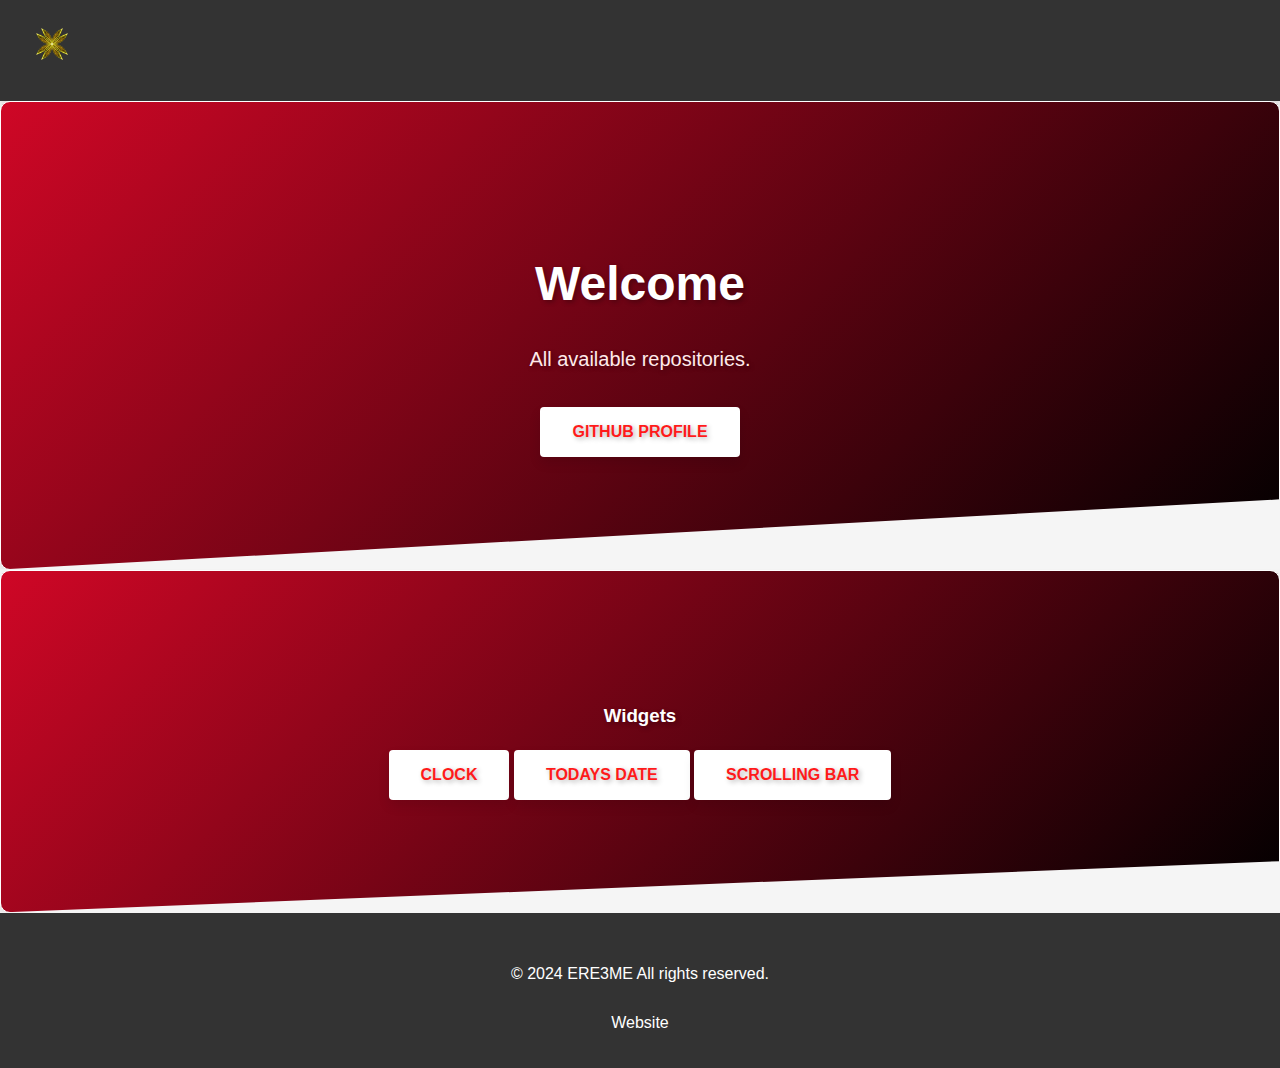
<file: index.html>
<!DOCTYPE html>
<html lang="en">
<head>
  <meta charset="UTF-8">
  <meta name="viewport" content="width=device-width, initial-scale=1.0">
  <title>GitHub Project</title>
  <link rel="stylesheet" href="style.css">
</head>
<body>
  <header>
    <nav>

<a href="/" class="logo">
  <img src="page.png" alt="Logo" style="height: 40px; vertical-align: center;">
</a>

    </nav>
  </header>

  <main>
    <section class="hero">
      <h1>Welcome</h1>
      <p>All available repositories.</p>
      <a href="https://github.com/ere3me" class="btn-primary">GitHub Profile</a>
    </section>

          <section class="hero">
          <h3>Widgets</h3>
        <a href="/widgets/clock.html" class="btn-primary">Clock</a>

        <a href="/widgets/todaysdate.html" class="btn-primary"> Todays Date</a>

  <a href="https://ere3me.github.io/widgets/scrollingBar.html" class="btn-primary"> Scrolling Bar </a>

            
    </section>



    
  </main>

  <footer>
    <p>&copy; 2024 ERE3ME All rights reserved.</p>
    <ul class="footer-links">
      <li><a href="https://www.ere3.me/">Website</a></li>
    </ul>
  </footer>
</body>
</html>
</file>
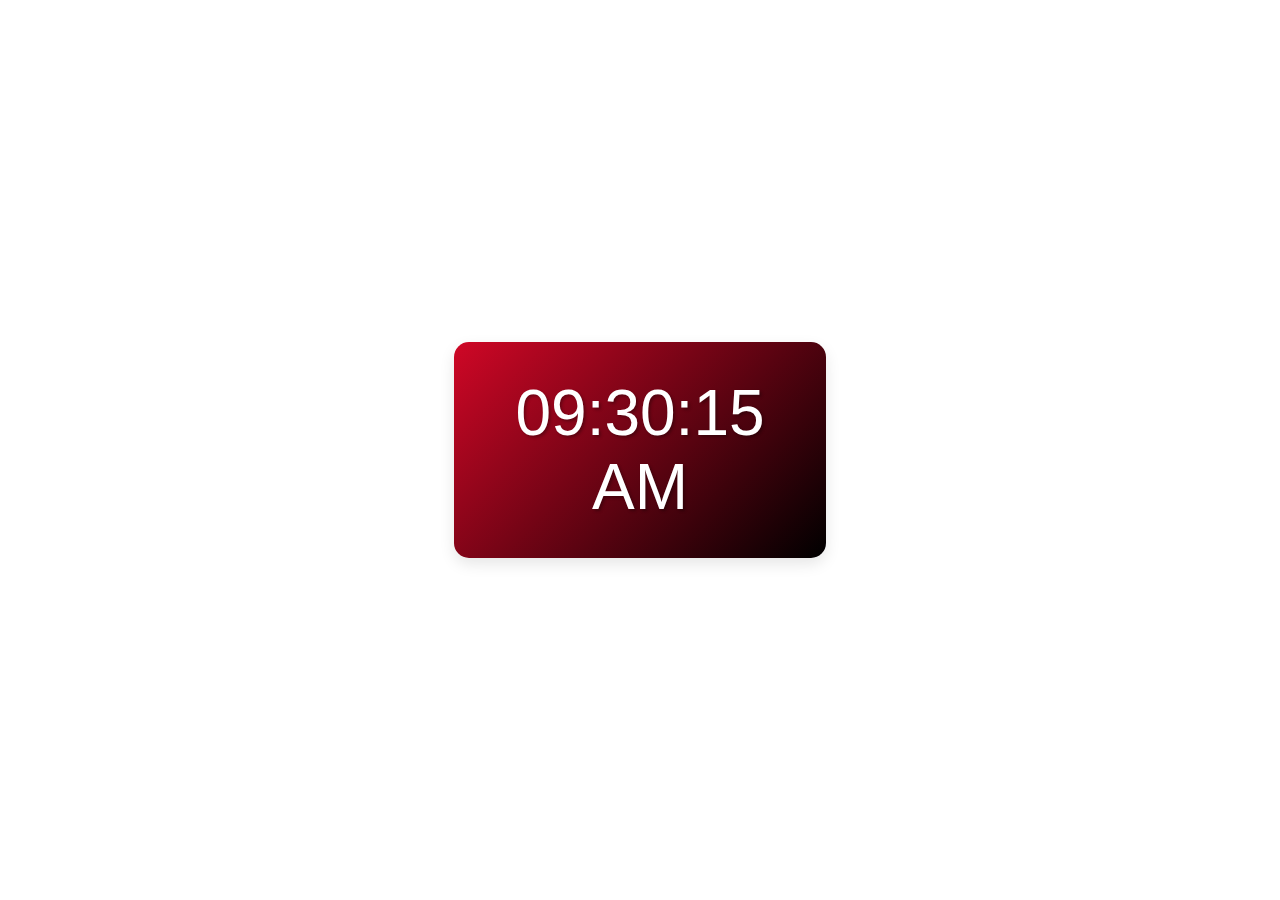
<file: clock.html>
<!DOCTYPE html>
<html lang="en">
<head>
  <meta charset="UTF-8">
  <meta name="viewport" content="width=device-width, initial-scale=1.0">
  <title>Clock Widget</title>
  <style>
    html, body {
      height: 100%; /* Ensure body and html fill the entire height of the viewport */
      margin: 0;
      padding: 0;
      font-family: 'Poppins', sans-serif;
      display: flex;
      justify-content: center;
      align-items: center;
      background-color: transparent;
      overflow: hidden; /* Prevents scrolling */
    }

    .clock {
      font-size: 5vw; /* Initial font size scaled based on viewport width */
      font-weight: 100;
      color: #ffffff;
      text-shadow: 2px 2px 3px rgba(0, 0, 0, 0.3);
      padding: 2vh 5vw; /* Adjust padding */
      background: linear-gradient(135deg, #CF0726, #000000);
      border-radius: 15px; /* Slightly rounded corners */
      box-shadow: 0 6px 15px rgba(0, 0, 0, 0.1);

      text-align: center;
      width: 50%; /* Adjust the width */
      height: 20%; /* Adjust the height */
      display: flex;
      justify-content: center;
      align-items: center;
      flex-direction: column;
    }

    /* For smaller screens, reduce the clock size */
    @media (max-width: 400px) {
      .clock {
        font-size: 10vw; /* Smaller font size for mobile screens */
        padding: 10vh 10vw; /* Adjust padding for mobile */
      }
    }

  </style>
</head>

<body>
  <div class="clock" id="clock"></div>
  <script>
    function updateClock() {
      const clock = document.getElementById("clock");
      const options = { hour: '2-digit', minute: '2-digit', second: '2-digit', hour12: true };
      clock.textContent = new Date().toLocaleTimeString('en-US', options);
    }
    setInterval(updateClock, 1000);
    updateClock();
  </script>
</body>
</html>
</file>
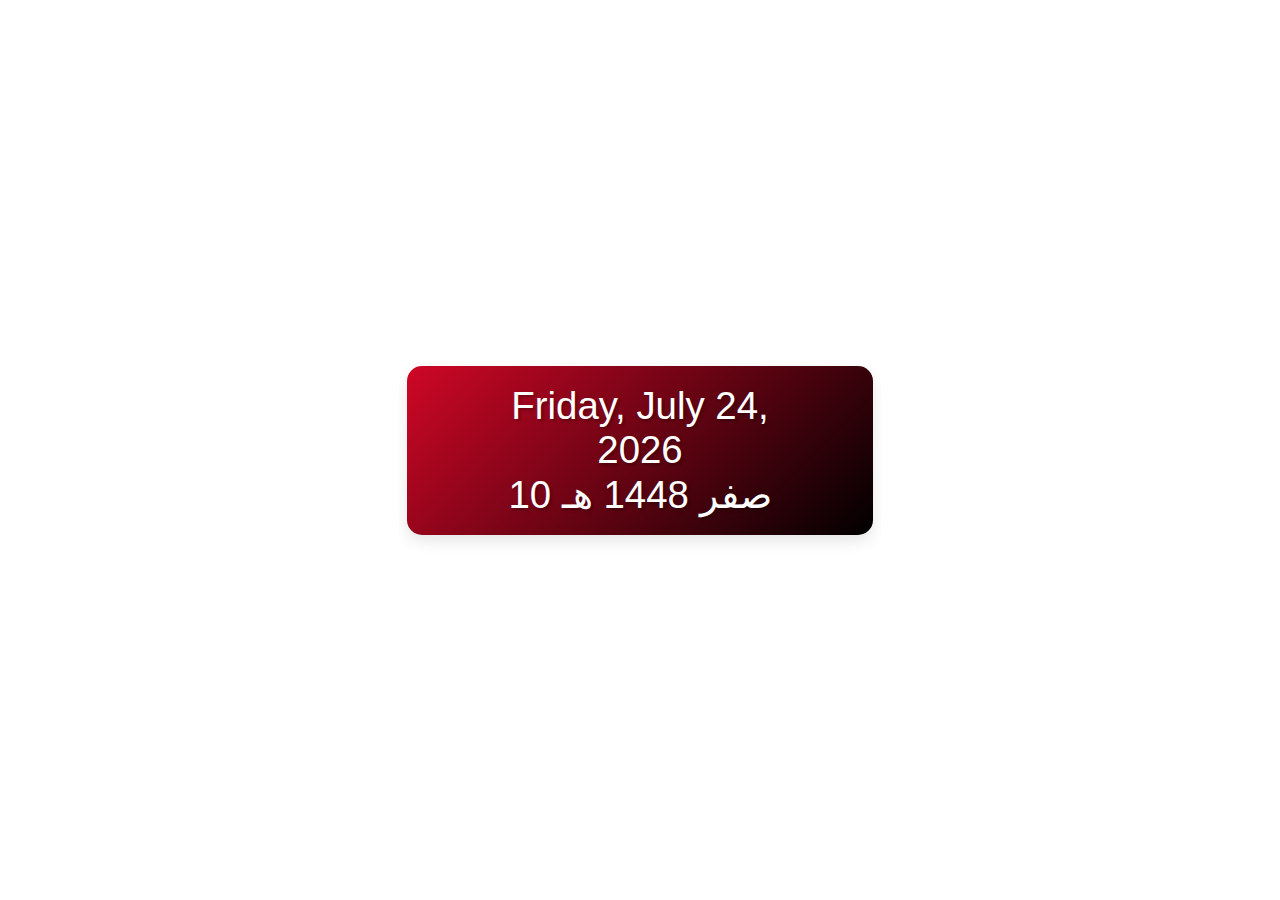
<file: todaysdate.html>
<!DOCTYPE html>
<html lang="en">
<head>
  <meta charset="UTF-8">
  <meta name="viewport" content="width=device-width, initial-scale=1.0">
  <title>Date Widget</title>
  <style>
    html, body {
      height: 100%; /* Ensure body and html fill the entire height of the viewport */
      margin: 0;
      padding: 0;
      font-family: 'Poppins', sans-serif;
      display: flex;
      justify-content: center;
      align-items: center;
      background-color: transparent;
      overflow: hidden; /* Prevent scrolling */
    }

    .date-widget {
      font-size: 3vw; /* Adjusted for displaying two lines of text */
      font-weight: 100;
      color: #ffffff;
      text-shadow: 2px 2px 3px rgba(0, 0, 0, 0.3);
      padding: 2vh 5vw; /* Adjust padding */
      background: linear-gradient(135deg, #CF0726, #000000);
      border-radius: 15px; /* Slightly rounded corners */
      box-shadow: 0 6px 15px rgba(0, 0, 0, 0.1);

      text-align: center;
      width: 70%; /* Adjust the width for multiple lines */
      height: auto; /* Dynamically adjusts for content */
      display: flex;
      justify-content: center;
      align-items: center;
      flex-direction: column;
    }

    /* For smaller screens, reduce the widget size */
    @media (max-width: 400px) {
      .date-widget {
        font-size: 5vw; /* Smaller font size for mobile screens */
        padding: 10vh 10vw; /* Adjust padding for mobile */
      }
    }
  </style>
</head>

<body>
  <div class="date-widget" id="dateWidget"></div>

  <script>
    function gregorianToHijri(date) {
      const baseHijriDate = { year: 1446, month: 6, day: 22 }; // Jumada II 22, 1446
      const baseGregorianDate = new Date(2024, 11, 23); // December 23, 2024

      const hijriMonthNames = [
        "محرم", "صفر", "ربيع الأول", "ربيع الآخر",
        "جمادى الأولى", "جمادى الآخرة", "رجب", "شعبان",
        "رمضان", "شوال", "ذو القعدة", "ذو الحجة"
      ];

      const hijriMonthDays = [30, 29, 30, 29, 30, 29, 30, 29, 30, 29, 30, 29];
      const dayDifference = Math.round((date - baseGregorianDate) / (1000 * 60 * 60 * 24));

      let currentHijriYear = baseHijriDate.year;
      let currentHijriMonth = baseHijriDate.month - 1; 
      let currentHijriDay = baseHijriDate.day + dayDifference;

      while (currentHijriDay > hijriMonthDays[currentHijriMonth]) {
        currentHijriDay -= hijriMonthDays[currentHijriMonth];
        currentHijriMonth++;
        if (currentHijriMonth >= 12) {
          currentHijriMonth = 0;
          currentHijriYear++;
        }
      }

      while (currentHijriDay <= 0) {
        currentHijriMonth--;
        if (currentHijriMonth < 0) {
          currentHijriMonth = 11;
          currentHijriYear--;
        }
        currentHijriDay += hijriMonthDays[currentHijriMonth];
      }

      return {
        year: currentHijriYear,
        monthName: hijriMonthNames[currentHijriMonth],
        day: currentHijriDay,
      };
    }

    function updateDateWidget() {
      const today = new Date();
      const options = { weekday: 'long', year: 'numeric', month: 'long', day: 'numeric' };
      const gregorianDate = today.toLocaleDateString('en-US', options);

      const hijriDate = gregorianToHijri(today);
      const hijriDateText = ` ${hijriDate.day} ${hijriDate.monthName} ${hijriDate.year} هـ`;

      const widget = document.getElementById("dateWidget");
      widget.innerHTML = `
        <div>${gregorianDate}</div>
        <div>${hijriDateText}</div>
      `;
    }

    updateDateWidget();
  </script>
</body>
</html>
</file>
<file: style.css>
/* General Reset and Styling */
body {
  font-family: 'Roboto', sans-serif;
  margin: 0;
  padding: 0;
  box-sizing: border-box;
  line-height: 1.6;
  background-color: #f5f5f5;
  color: #444;
}

a {
  text-decoration: none;
  color: inherit;
}

ul {
  list-style: none;
  padding: 0;
  margin: 0;
}

.container {
  max-width: 1200px;
  margin: 0 auto;
  padding: 0 1rem;
}

/* Header */
header {
  background-color: #333333;
  color: #ffffff;
  padding: 1.5rem 2rem;
  display: flex;
  justify-content: space-between;
  align-items: center;
  box-shadow: 0 4px 8px rgba(0, 0, 0, 0.1);
}

header .logo {
  font-size: 1.8rem;
  font-weight: bold;
  color: #ff1a1a;
  letter-spacing: 1px;
}

.nav-links {
  display: flex;
  gap: 2rem;
}

.nav-links a {
  color: #ffffff;
  font-size: 1.1rem;
  transition: color 0.3s, transform 0.3s ease;
}

.nav-links a:hover {
  color: #ff1a1a;
  transform: scale(1.05);
}

/* Hero Section */
.hero {
  text-align: center;
  padding: 7rem 1rem;
  background: linear-gradient(135deg, #CF0726, #000000); /* Updated gradient */
  color: #ffffff;
  text-shadow: 2px 2px 5px rgba(0, 0, 0, 0.3); /* Text shadow */
  border-radius: 10px; /* Border radius */
  box-shadow: 0 6px 15px rgba(0, 0, 0, 0.1); /* Box shadow */
  border: 1px solid #ffffff; /* Border color */
  clip-path: polygon(0 0, 100% 0, 100% 85%, 0 100%);
}

.hero h1 {
  margin-bottom: 1rem;
  font-size: 3rem;
  font-weight: bold;
}

.hero p {
  margin-bottom: 2rem;
  font-size: 1.25rem;
  color: #ffeaea;
}

.btn-primary {
  display: inline-block;
  padding: 0.75rem 2rem;
  background: #ffffff;
  color: #ff1a1a;
  font-weight: bold;
  text-transform: uppercase;
  border: none;
  border-radius: 4px;
  box-shadow: 0 6px 12px rgba(0, 0, 0, 0.1);
  transition: background 0.3s, color 0.3s, box-shadow 0.3s ease-in-out;
}

.btn-primary:hover {
  background: #ff1a1a;
  color: #ffffff;
  box-shadow: 0 8px 16px rgba(0, 0, 0, 0.15);
}

/* Footer */
footer {
  text-align: center;
  padding: 2rem 1rem;
  background: #333333;
  color: #ffffff;
  font-size: 1rem;
}

.footer-links {
  display: flex;
  justify-content: center;
  gap: 1.5rem;
  margin-top: 1.5rem;
}

.footer-links a {
  font-size: 1rem;
  color: #ffffff;
  transition: color 0.3s, transform 0.3s;
}

.footer-links a:hover {
  color: #ff1a1a;
  transform: scale(1.05);
}
</file>
